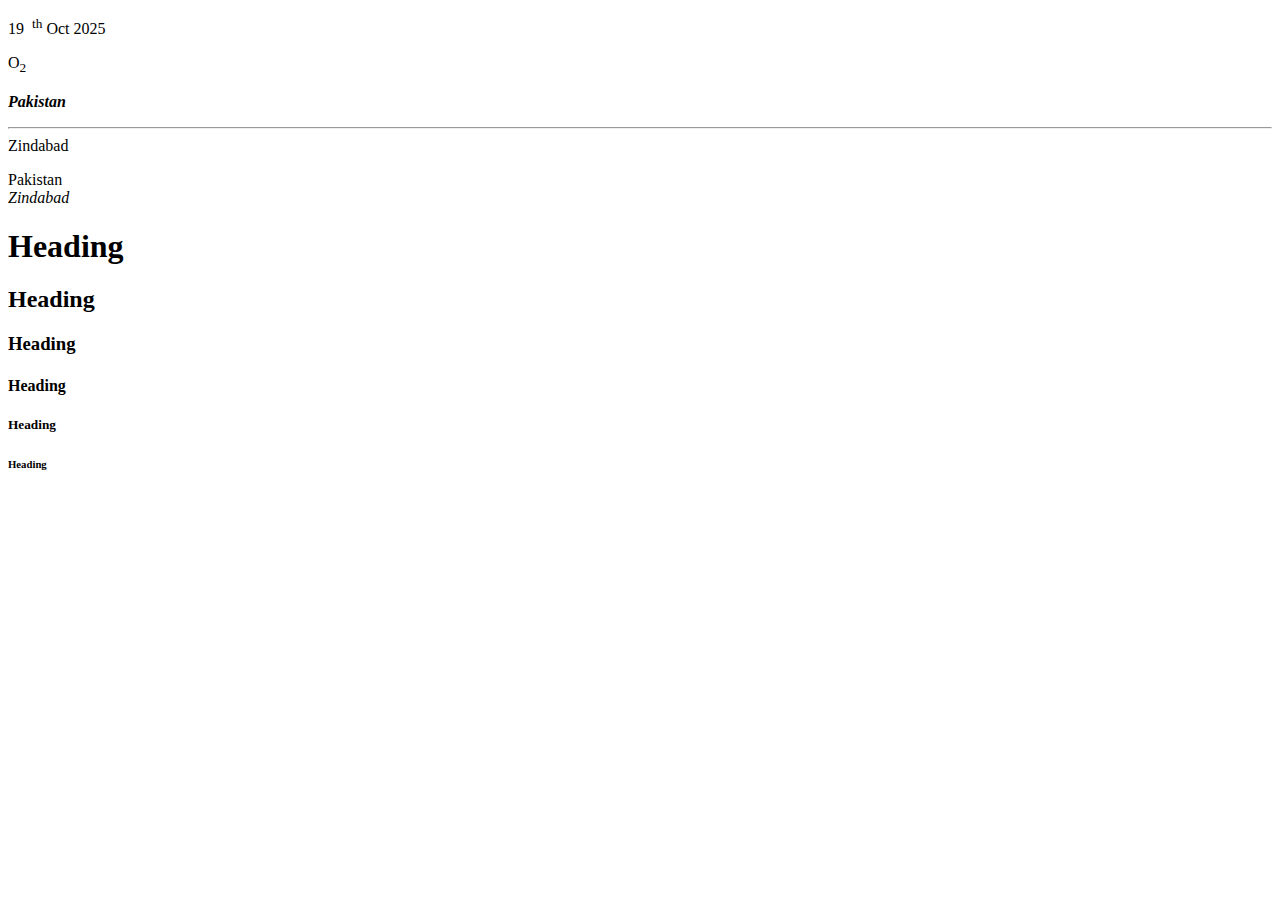
<file: index.html>
<!DOCTYPE html>
<html>


<head>
    <title>First Web Page</title>
</head>

<body>
    <p>19 &nbsp;<sup>th</sup> Oct 2025</p>
    <p>O<sub>2</sub></p>
    <p> <b><i>Pakistan</i></b>
        <hr />
        Zindabad
    </p>
    <p>Pakistan
        <br /> <i>Zindabad</i>
    </p>

    <h1>Heading</h1>
    <h2>Heading</h2>
    <h3>Heading</h3>
    <h4>Heading</h4>
    <h5>Heading</h5>
    <h6>Heading</h6>
</body>

</html>
</file>
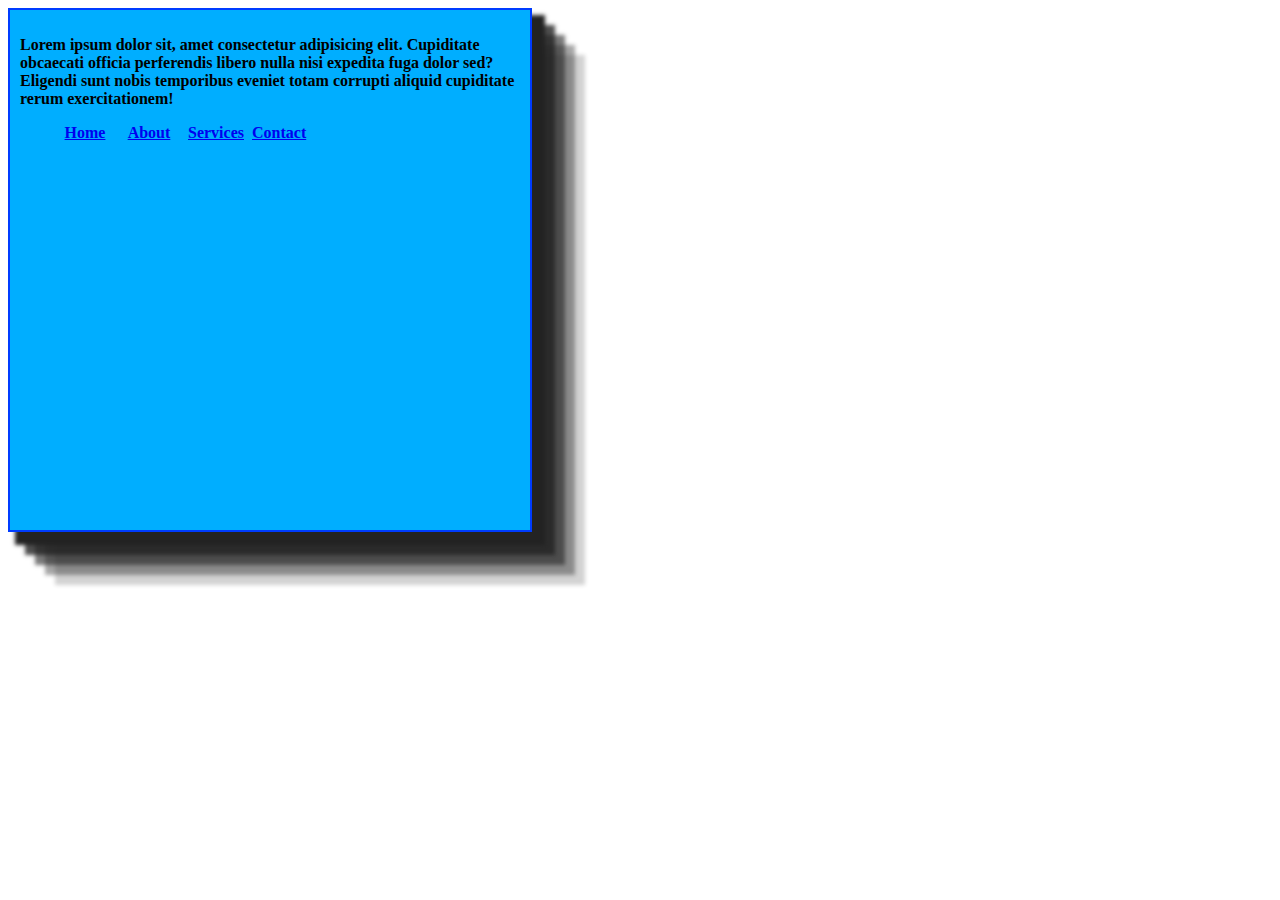
<file: Assignment 5 (box shadows)/index.html>
<!DOCTYPE html>
<html lang="en">
<head>
    
    <title>Document</title>
    <link rel="stylesheet" href="styles.css">
</head>
<body>
    <div class="box-1">
        <p>Lorem ipsum dolor sit, amet consectetur adipisicing elit. Cupiditate obcaecati officia perferendis libero nulla nisi expedita fuga dolor sed? Eligendi sunt nobis temporibus eveniet totam corrupti aliquid cupiditate rerum exercitationem!</p>
    <ul Class="nev-bar">
        <li><a href="#">Home</a></li>
        <li><a href="#">About</a></li>
        <li><a href="#">Services</a></li>
        <li><a href="#">Contact</a></li>
    </ul>
    </div>
</body>
</html>
</file>
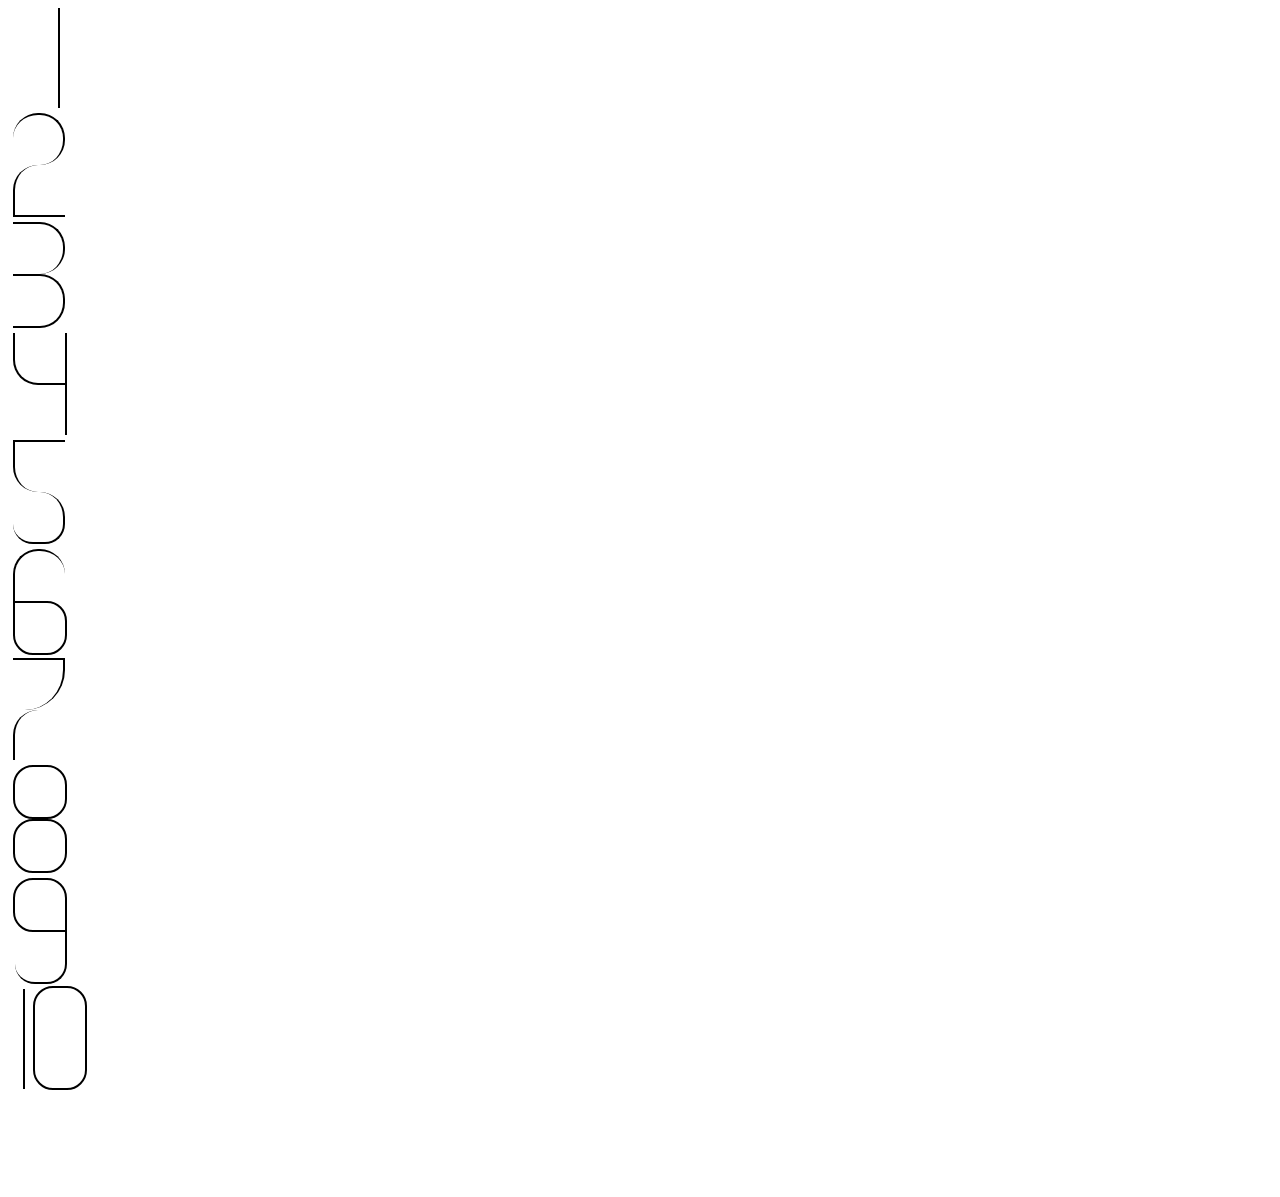
<file: Assignment 6 (Digits 1 to 10)/Index.html>
<!DOCTYPE html>
<html lang="en">
<head>
    
    <title>Document</title>
    <link rel="stylesheet" href="style.css">
</head>
<body>
    
    <div Class="Number-1"></div>
    <div class="Number-2">
        <div class="No-2-up"></div>
        <div class="No-2-dn"></div>
    </div>
    <div class="Number-3">
        <div class="No-3-up"></div>
        <div class="No-3-dn"></div>
    </div>
    <div class="Number-4">
        <div class="No-4-up"></div>
        <div class="No-4-dn"></div>
    </div>
    <div class="Number-5">
        <div class="No-5-up"></div>
        <div class="No-5-dn"></div>
    </div>
    <div class="Number-6">
        <div class="No-6-up"></div>
        <div class="No-6-dn"></div>
    </div>
    <div class="Number-7">
        <div class="No-7-up"></div>
        <div class="No-7-dn"></div>
    </div>
    <div class="Number-8">
        <div class="No-8-up"></div>
        <div class="No-8-dn"></div>
    </div>
    <div class="Number-9">
        <div class="No-9-up"></div>
        <div class="No-9-dn"></div>
    </div>
    <div class="Number-10">
        <div class="No-10-up"></div>
        <div class="No-10-dn"></div>
    </div>
    </body>
</html>
</file>
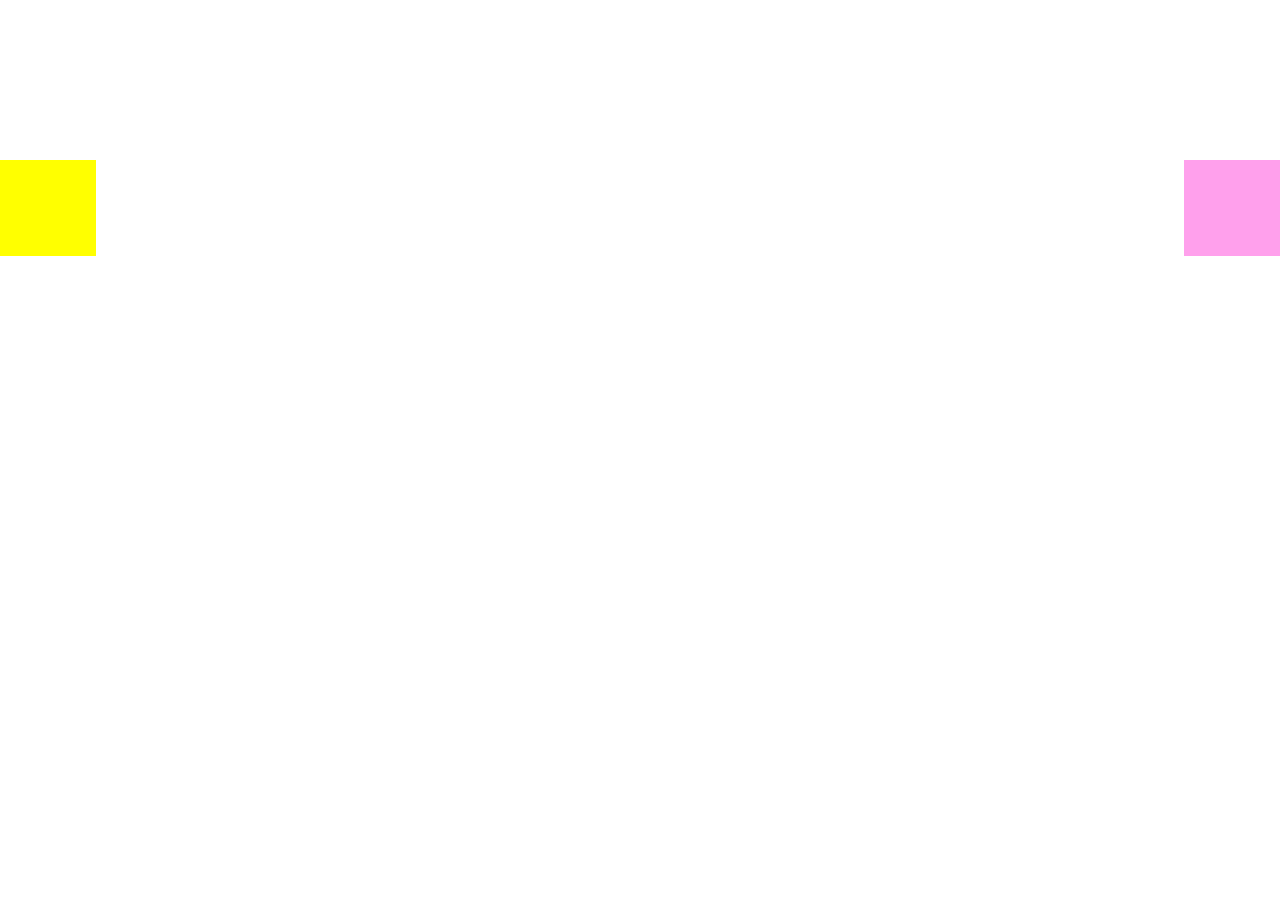
<file: Assignment 8 {boxes collaps)/index.html>
<!DOCTYPE html>
<html lang="en">
<head>
    
    <title>Document</title>
    <link rel="stylesheet" href="style.css">
</head>
<body>
    <div class="left"></div>
    <div class="right"></div>
    
</body>
</html>
</file>
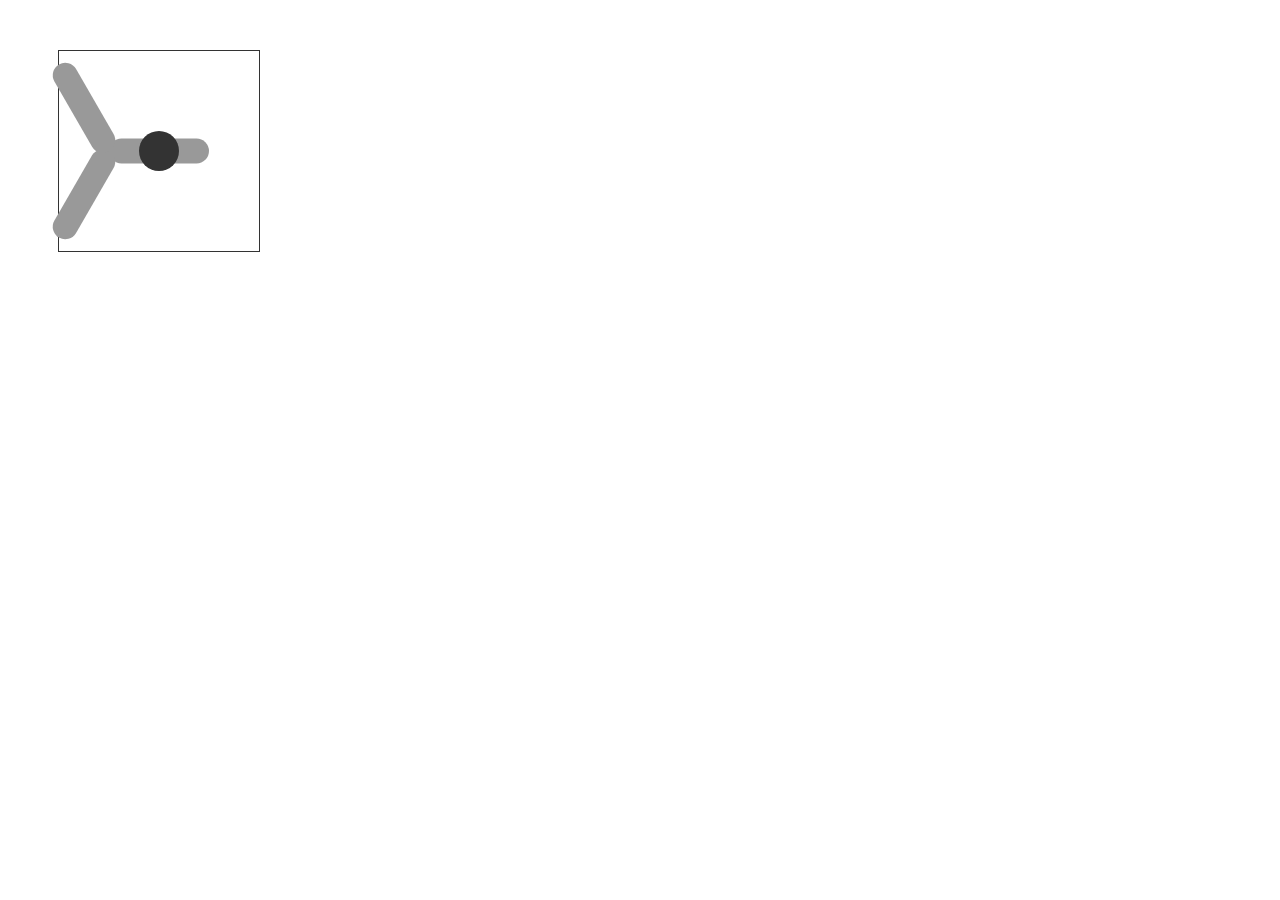
<file: fan animation practice/index.html>
<!DOCTYPE html>
<html lang="en">
<head>
    <meta charset="UTF-8">
    <meta name="viewport" content="width=device-width, initial-scale=1.0">
    <title>Document</title>
    <link rel="stylesheet" href="style.css">
</head>
<body>
    <div class="fan-container">
    <div class="fan-hub"></div>
    <div class="fan-blade blade-1"></div>
    <div class="fan-blade blade-2"></div>
    <div class="fan-blade blade-3"></div>
</div>
       
</body>
</html>
</file>
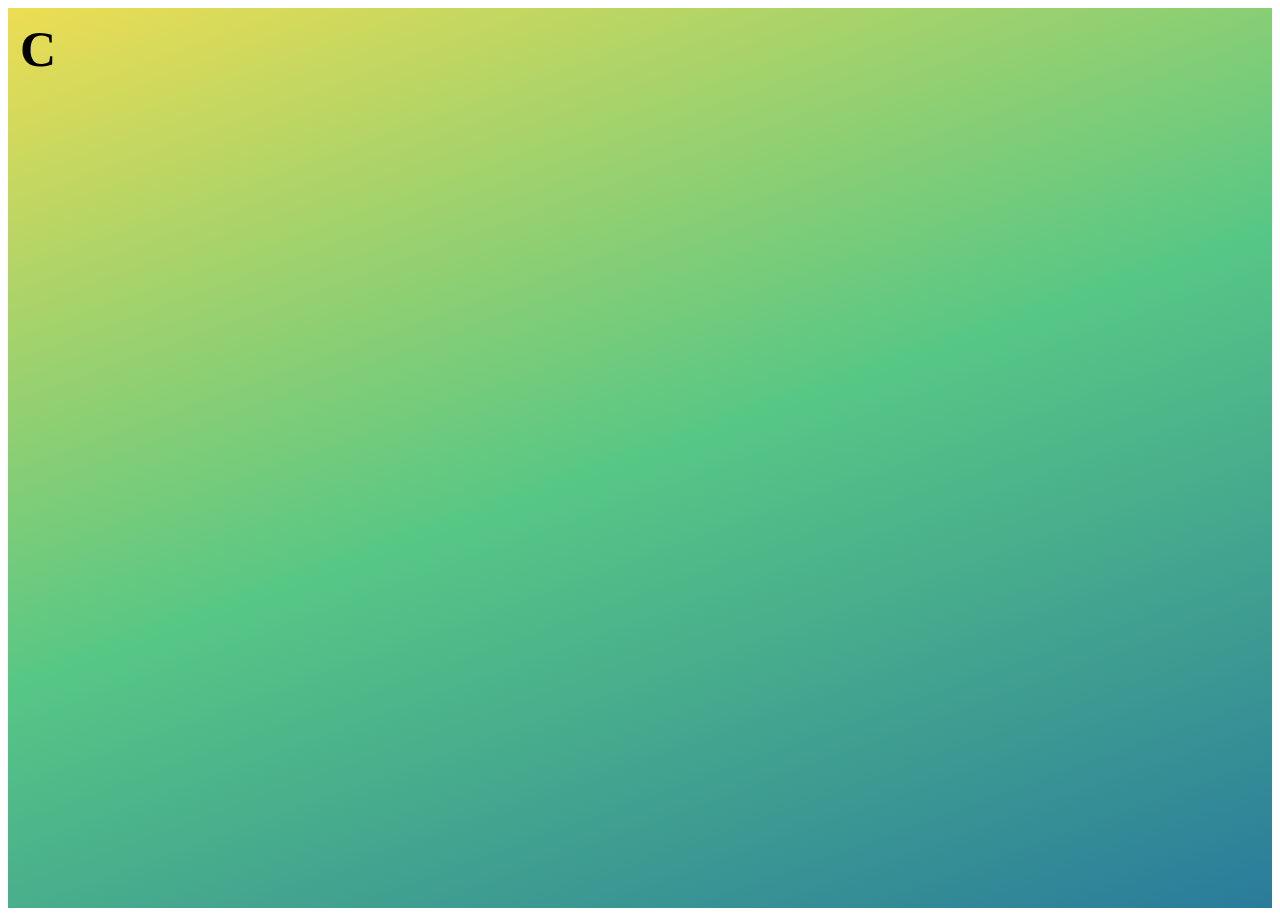
<file: assignments/Assignment 6 (Digits 1 to 10)/Assignment 7 (web page)/index.html>
<!DOCTYPE html>
<html lang="en">
<head>
    
    <title>Document</title>
    <link rel="stylesheet" href="style.css">
</head>
<div class="main-bg">
<body>
    <div class="logo">
        <div class="latter-c"><b>C</b></div>
        <div class="latter-s"><b>S</b></div>
    </div>
    
</body>
</div>
</html>
</file>
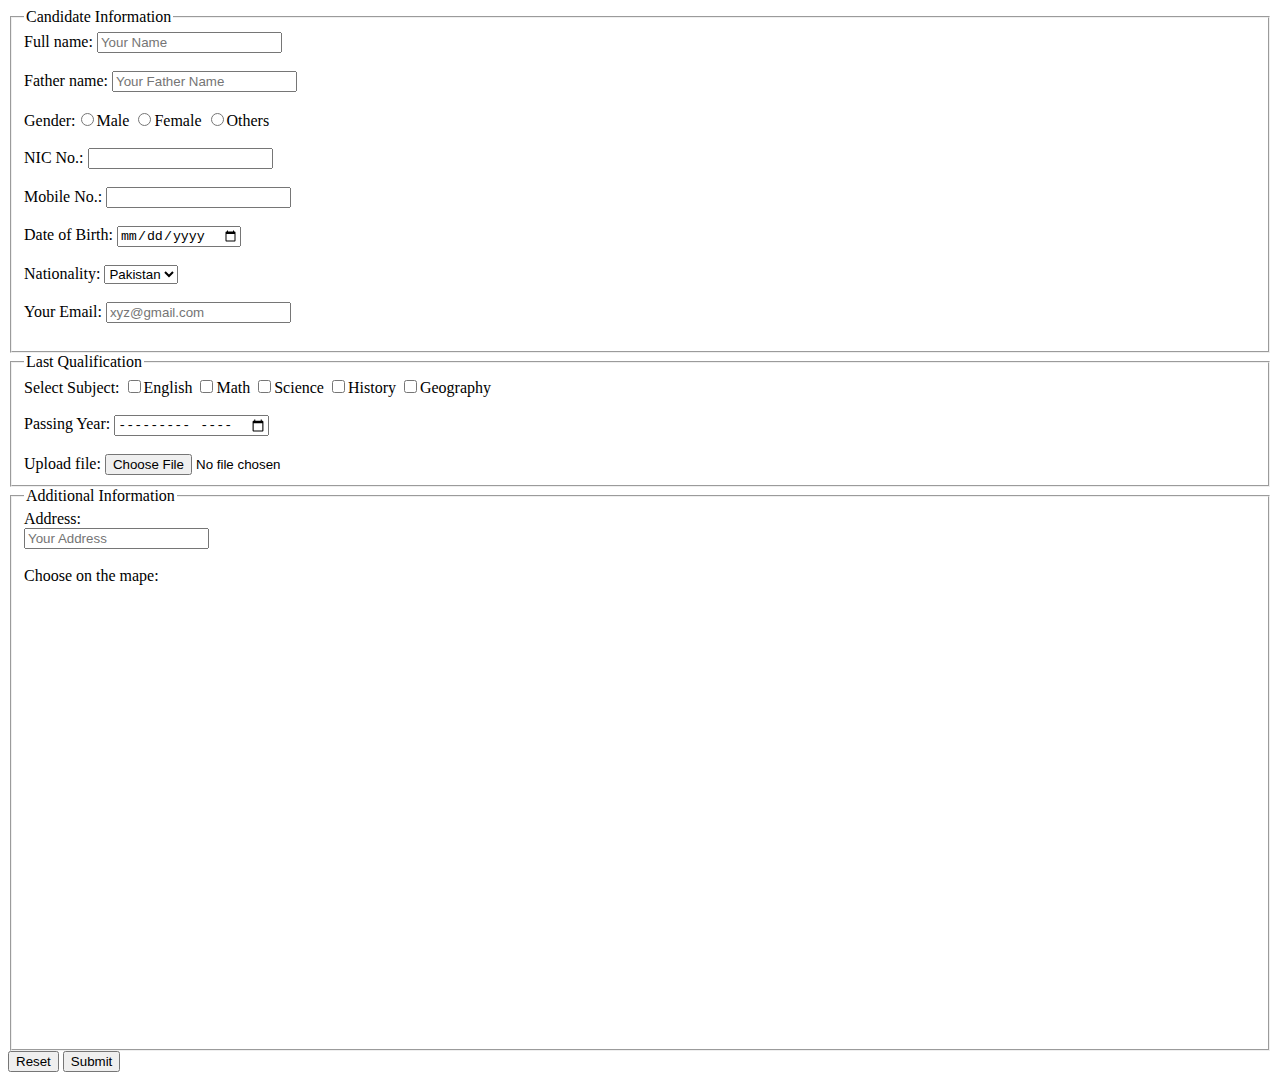
<file: 25.html>
<!DOCTYPE html>
<html lang="en">
<head>
    <meta charset="UTF-8">
    <meta name="viewport" content="width=device-width, initial-scale=1.0">
    <title>Assignment 8+9/11/25</title>
</head>
<body>
    <form>
        <fieldset>
        <legend>Candidate Information</legend>
        <label for="full name">Full name:</label>
        <input type="Text" Placeholder="Your Name">
        <br>
        <br>
        <lable for="Father name">Father name:</lable>
        <input type="text" Placeholder="Your Father Name">
        <br>
        <br>
        <lable> Gender:<input type="radio" Name="gender" value="Male">Male</lable>
        <lable><input type="radio" Name="gender" value="Female">Female</lable>
        <lable><input type="radio" Name="gender" value="Others">Others</lable>
        <br>
        <br>
         <lable for="NIC Number">NIC No.:</lable>
        <input type="text" maxlength="13">
        <br>
        <br>
        <lable for="Mobile No.">Mobile No.:</lable>
        <input type="text" maxlength="11">
        <br>
        <br>
        <lable for="Date of Birth">Date of Birth:</lable>
        <input type="date">
        <br>
        <br>
        <lable for="Nationality">Nationality:</lable>
        <select name="Country">
            <option value="Pak">Pakistan</option>
            <option value="Ind">India</option>
            <option value="Ir">Iran</option>
            <option value="Ch">China</option>
            <option value="Sl">Sirilanka</option>
        </select>
        <br>
        <br>
        <lable for="Email">Your Email:</lable>
        <input type="email" placeholder="xyz@gmail.com">
        <br>
        <br>
        </fieldset>
        <fieldset>
            <legend> Last Qualification</legend>
            <lable for="Select subject">Select Subject:</lable>
            <input type="checkbox" Name="Subject" Value="Eng">English
            <input type="checkbox" Name="Subject" Value="Math">Math
            <input type="checkbox" Name="Subject" Value="Sci">Science
            <input type="checkbox" Name="Subject" Value="Hist">History
            <input type="checkbox" Name="Subject" Value="Geo">Geography
            <br>
            <br>
            <lable for="Passing Year">Passing Year:</lable>
            <input type="month">
            <br>
            <br>
            <lable for="Choose">Upload file:</lable>
            <input type="file">
        </fieldset>
        <fieldset>
            <legend>Additional Information</legend>
            Address:
            <address>
            <input type="text" placeholder="Your Address">
            </address>
            <br>
            Choose on the mape:
            <br>
            <iframe src="https://www.google.com/maps/embed?pb=!1m14!1m12!1m3!1d250083.8578507542!2d67.18541117551675!3d24.941326206451283!2m3!1f0!2f0!3f0!3m2!1i1024!2i768!4f13.1!5e0!3m2!1sen!2s!4v1763149048535!5m2!1sen!2s" width="600" height="450" style="border:0;" allowfullscreen="" loading="lazy" referrerpolicy="no-referrer-when-downgrade"></iframe>
            
        </fieldset>
        <input type="reset" value="Reset">
        <input type="submit" value="Submit">

    </form>
</body>
</html>
</file>
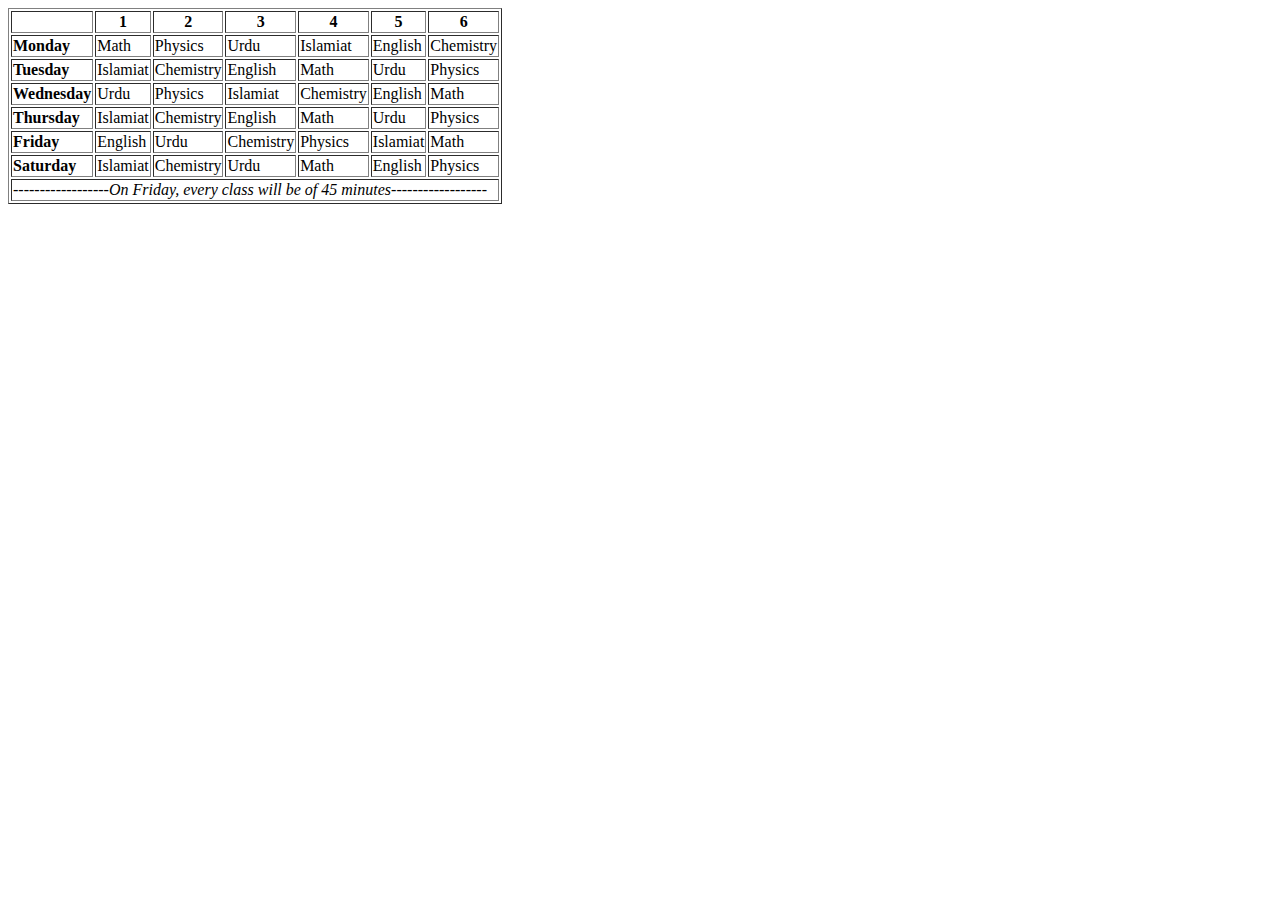
<file: Assignment 3.html>
<!DOCTYPE html>
<html lang="en">
<head>
    <meta charset="UTF-8">
    <meta name="viewport" content="width=device-width, initial-scale=1.0">
    <title>Table</title>
</head>
<body>
    <table border="1px solid black">
        
        <thead>
            <tr>
                <th></th>
                <th>1</th>
                <th>2</th>
                <th>3</th>
                <th>4</th>
                <th>5</th>
                <th>6</th>
        </thead>
        <tbody>
            <tr>
                <td><b>Monday</b></td>
                <td>Math</td>
                <td>Physics</td>
                <td>Urdu</td>
                <td>Islamiat</td>
                <td>English</td>
                <td>Chemistry</td>
            </tr>
            <tr>
                <td><b>Tuesday</b></td>
                <td>Islamiat</td>
                <td>Chemistry</td>
                <td>English</td>
                <td>Math</td>
                <td>Urdu</td>
                <td>Physics</td>
            </tr>
             <tr>
                <td><b>Wednesday</b></td>
                <td>Urdu</td>
                <td>Physics</td>
                <td>Islamiat</td>
                <td>Chemistry</td>
                <td>English</td>
                <td>Math</td>
            </tr>
             <tr>
                <td><b>Thursday</b></td>
                <td>Islamiat</td>
                <td>Chemistry</td>
                <td>English</td>
                <td>Math</td>
                <td>Urdu</td>
                <td>Physics</td>
            </tr>
             <tr>
                <td><b>Friday</b></td>
                <td>English</td>
                <td>Urdu</td>
                <td>Chemistry</td>
                <td>Physics</td>
                <td>Islamiat</td>
                <td>Math</td>
            </tr>
             <tr>
                <td><b>Saturday</b></td>
                <td>Islamiat</td>
                <td>Chemistry</td>
                <td>Urdu</td>
                <td>Math</td>
                <td>English</td>
                <td>Physics</td>
            </tr>
        </tbody>
        <tfoot>
            <tr>
                <td colspan="7"><i>------------------On Friday, every class will be of 45 minutes------------------</i></td>
            </tr>
        </tfoot>


        </tr>

    </table>
</body>
</html>
</file>
<file: Assignment 5 (box shadows)/styles.css>
.box-1 {
    width: 500px;
    height: 500px;
    padding: 10px;
    /* min-height: 100vh;
    min-width: 200vw; */
    font-weight: bold;
    background-color: rgb(0, 174, 255);
    border: 2px solid rgb(0, 60, 255);
    /* border-bottom: None ; */
    box-shadow: 10px 10px 4px 3px rgb(35, 35, 35), 20px 20px 4px 3px rgba(35, 35, 35, 0.8), 30px 30px 4px 3px rgba(35, 35, 35, 0.6), 40px 40px 4px 3px rgba(35, 35, 35, 0.4), 50px 50px 4px 3px rgba(35, 35, 35, 0.2);
}
/* .box-1:hover {
    color: rgb(195, 0, 255);
    transition: 3s all; */
}
.nev-bar {
    margin: 2px;
    padding-left: 5px;
    /* list-style-type: none; */
    gap: 8px;

}
.nev-bar li {
    display: inline-block;
    margin-right: 10px;
    height: 20px;
    width: 50px;
    text-align: center;
    text-decoration: none;
}
.nev-bar li a:hover {
    /* box-shadow: rgb(83, 83, 83) 5px 5px 5px 5px; */
    text-shadow: rgb(0, 0, 0) 5px 5px 5px 5px;

}
.nev-bar li a:active {
    /* box-shadow: inset rgb(83, 83, 83) 5px 5px 5px 5px; */
    text-shadow: inset rgb(0, 0, 0) 5px 5px 5px 5px;
}
</file>
<file: Assignment 6 (Digits 1 to 10)/style.css>
.Number-1 {
    border-right: 2px solid black;
    Width: 50px;
    Height: 100px;
}
.No-2-up {
    width: 50px;
    height: 50px;
    border: 2px solid black;
    border-left: none;
    border-bottom: none;
    border-top-right-radius: 25px;
    border-bottom-right-radius: 25px;
    border-top-left-radius: 25px;
    margin: 5px 0 0 5px;
}
.No-2-dn {
    width: 50px;
    height: 50px;
    border: 2px solid black;
    border-right: none;
    border-top: none;
    border-top-left-radius: 25px;
    /* border-top: none */
    margin: 0 0 0 5px;
}
.No-3-up {
    width: 50px;
    height: 50px;
    border: 2px solid black;
    border-left: none;
    Border-bottom: None;
    border-top-right-radius: 25px;
    border-bottom-right-radius: 25px;
    margin: 5px 0 0 5px;
}
.No-3-dn {
    width: 50px;
    height: 50px;
    border: 2px solid black;
    border-top-right-radius: 25px;
    border-bottom-right-radius: 25px;
    border-left: none;
    margin: 0 0 0 5px;
}
.No-4-up {
    width: 50px;
    height: 50px;
    border: 2px solid black;
    Border-bottom-left-radius: 25px;
    border-top: none;
    margin: 5px 0 0 5px;
}
.No-4-dn {
    width: 50px;
    height: 50px;
    border-right: 2px solid black;
    margin: 0 0 0 7px;
}
.No-5-up {
    width: 50px;
    height: 50px;
    border: 2px solid black;
    border-bottom-left-radius: 25px;
    border-bottom: none;
    border-right: none;
    margin: 5px 0 0 5px;
}
.No-5-dn {
    width: 50px;
    height: 50px;
    border: 2px solid black;
    Border-top: none;
    border-bottom-left-radius: 20px;
    border-bottom-right-radius: 20px;
    border-top-right-radius: 25px;
    border-left: none;
    margin: 0 0 0 5px;
}
.No-6-up {
    width: 50px;
    height: 50px;
    border: 2px solid black;
    Border-top-right-radius: 25px;
    border-top-left-radius: 25px;
    border-right: none;
    border-bottom: none;
    margin: 5px 0 0 5px;
}
.No-6-dn {
    width: 50px;
    height: 50px;
    border: 2px solid black;
    border-top-right-radius: 20px;
    border-bottom-right-radius: 20px;
    border-bottom-left-radius: 20px;
    border-top-left-radius: none;
    margin: 0 0 0 5px;
}
.No-7-up {
    width: 50px;
    height: 50px;
    border-top: 2px solid black;
    Border-right: 2px solid black;
    border-bottom-right-radius: 40px;
    margin: 3px 0 0 5px;
}
.No-7-dn {
    width: 50px;
    height: 50px;
    border-left: 2px solid black;
    border-top-left-radius: 25px;
    margin: 0 0 0 5px;
}
.No-8-up {
    width: 50px;
    height: 50px;
    border: 2px solid black;
    border-radius: 20px;
    margin: 5px 0 0 5px;
}
.No-8-dn {
    width: 50px;
    height: 50px;
    border: 2px solid black;
    border-radius: 20px;
    margin: 0 0 0 5px;
}
.No-9-up {
    width: 50px;
    height: 50px;
    border: 2px solid black;
    border-top-left-radius: 20px;
    border-bottom-left-radius: 20px;
    border-top-right-radius: 20px;
    margin: 5px 0 0 5px;
}
.No-9-dn {
    width: 50px;
    height: 50px;
    border: 2px solid black;
    border-bottom-left-radius: 20px;
    border-bottom-right-radius: 20px;
    border-left: none;
    border-top: none;
    margin: 0 0 0 7px;
}
.Number-10 {
    position: relative;
    width: 120px;
    height: 200px;
}
.No-10-up {
    width: 10px;
    height: 100px;
    border-right: 2px solid black;
    margin: 5px 0 0 5px;
}
.No-10-dn {
    position: relative;
    bottom: 105px;
    left: 20px;
    width: 50px;
    height: 100px;
    border: 2px solid black;
    border-radius: 20px;
    margin: 2px 0 0 5px;
}
</file>
<file: Assignment 8 {boxes collaps)/style.css>
.left {
    position:absolute;
    left: 0px;
    top: 10em;
    width: 6em;
    height: 6em;
    background-color: yellow;
    animation: collapse-in 2s forwards infinite;
    
}
@keyframes collapse-in {
    form {
        left: 0px;
    }
    to {
        left: calc(50% - 3em)
    }
}
.right {
    position:absolute;
    right: 0px;
    top: 10em;
    width: 6em;
    height: 6em;
    background-color: rgba(255, 119, 228, 0.7);
    animation: collapse-in-right 2s forwards infinite;
}
@keyframes collapse-in-right {
    from {
        right: 0px;
    }
    to {
        right: calc(50% - 3em)
    }
}
</file>
<file: fan animation practice/style.css>
.fan-container {
    width: 200px;
    height: 200px;
    position: relative;
    margin: 50px;
    border:#333 1px solid;
}

.fan-hub {
   
    width: 40px;
    height: 40px;
    background-color: #333;
    border-radius: 50%;
    position: absolute;
    top: 50%;
    left: 50%;
    transform: translate(-50%, -50%);
    z-index: 10;
}

.fan-blade {
    
    width: 100px;
    height: 25px;
    background-color: #999;
    border-radius: 15px;
    position: absolute;
    top: 50%;
    left: 50%;
    transform-origin: 0% 50%; 
}

.blade-1 {
    transform: translate(-50%, -50%) rotate(0deg);
}

.blade-2 {
    transform: translate(-50%, -50%) rotate(120deg); 
}

.blade-3 {
    transform: translate(-50%, -50%) rotate(240deg);
}
</file>
<file: assignments/Assignment 6 (Digits 1 to 10)/Assignment 7 (web page)/style.css>
.main-bg {
    background: linear-gradient(340deg,rgba(42, 123, 155, 1) 0%, rgba(87, 199, 133, 1) 50%, rgba(237, 221, 83, 1) 100%);
    height: 100vh;
    margin: 0;
    padding: 0;
    display: flex;
    justify-content: center;
    align-items: center;
}
.logo {
    width: 500px;
    height: 500px;
    Position: absolute;
    top: 20px;
    left: 20px;
}
.latter-c {
    font-size: 50px;
}
.latter-s {
    position: relative;
    bottom: 150px;
    /* left: 70px; */
}
</file>
